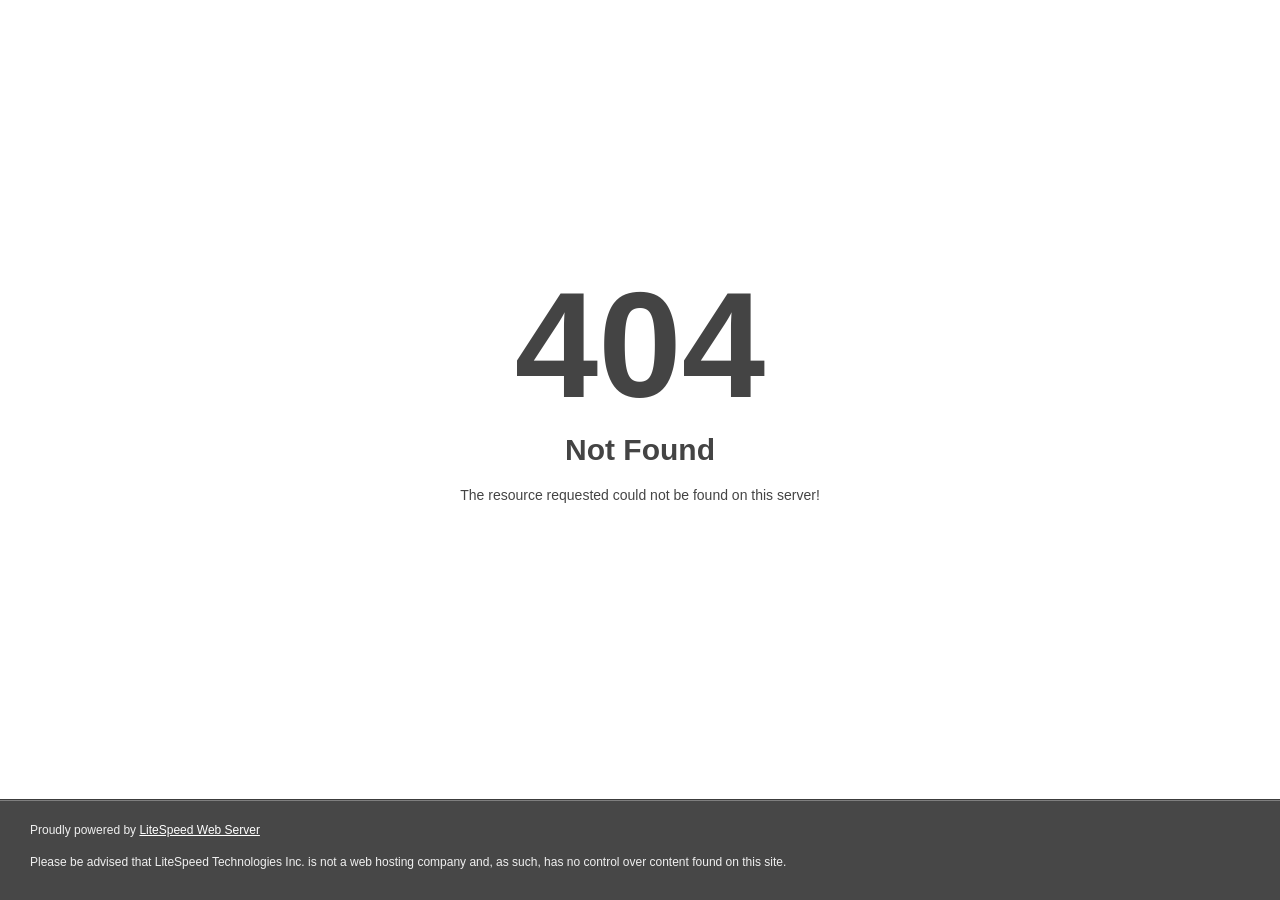
<file: bigvideo.html>
<!DOCTYPE html>
<html style="height:100%">

<!-- Mirrored from www.wsopunlimitedchips.online/generator/css/bigvideo.html by HTTrack Website Copier/3.x [XR&CO'2014], Mon, 16 Apr 2018 12:51:52 GMT -->
<head><title> 404 Not Found
</title></head>
<body style="color: #444; margin:0;font: normal 14px/20px Arial, Helvetica, sans-serif; height:100%; background-color: #fff;">
<div style="height:auto; min-height:100%; ">     <div style="text-align: center; width:800px; margin-left: -400px; position:absolute; top: 30%; left:50%;">
        <h1 style="margin:0; font-size:150px; line-height:150px; font-weight:bold;">404</h1>
<h2 style="margin-top:20px;font-size: 30px;">Not Found
</h2>
<p>The resource requested could not be found on this server!</p>
</div></div><div style="color:#f0f0f0; font-size:12px;margin:auto;padding:0px 30px 0px 30px;position:relative;clear:both;height:100px;margin-top:-101px;background-color:#474747;border-top: 1px solid rgba(0,0,0,0.15);box-shadow: 0 1px 0 rgba(255, 255, 255, 0.3) inset;">
<br>Proudly powered by  <a style="color:#fff;" href="http://www.litespeedtech.com/error-page">LiteSpeed Web Server</a><p>Please be advised that LiteSpeed Technologies Inc. is not a web hosting company and, as such, has no control over content found on this site.</p></div></body>
<!-- Mirrored from www.wsopunlimitedchips.online/generator/css/bigvideo.html by HTTrack Website Copier/3.x [XR&CO'2014], Mon, 16 Apr 2018 12:51:52 GMT -->
</html>
</file>
